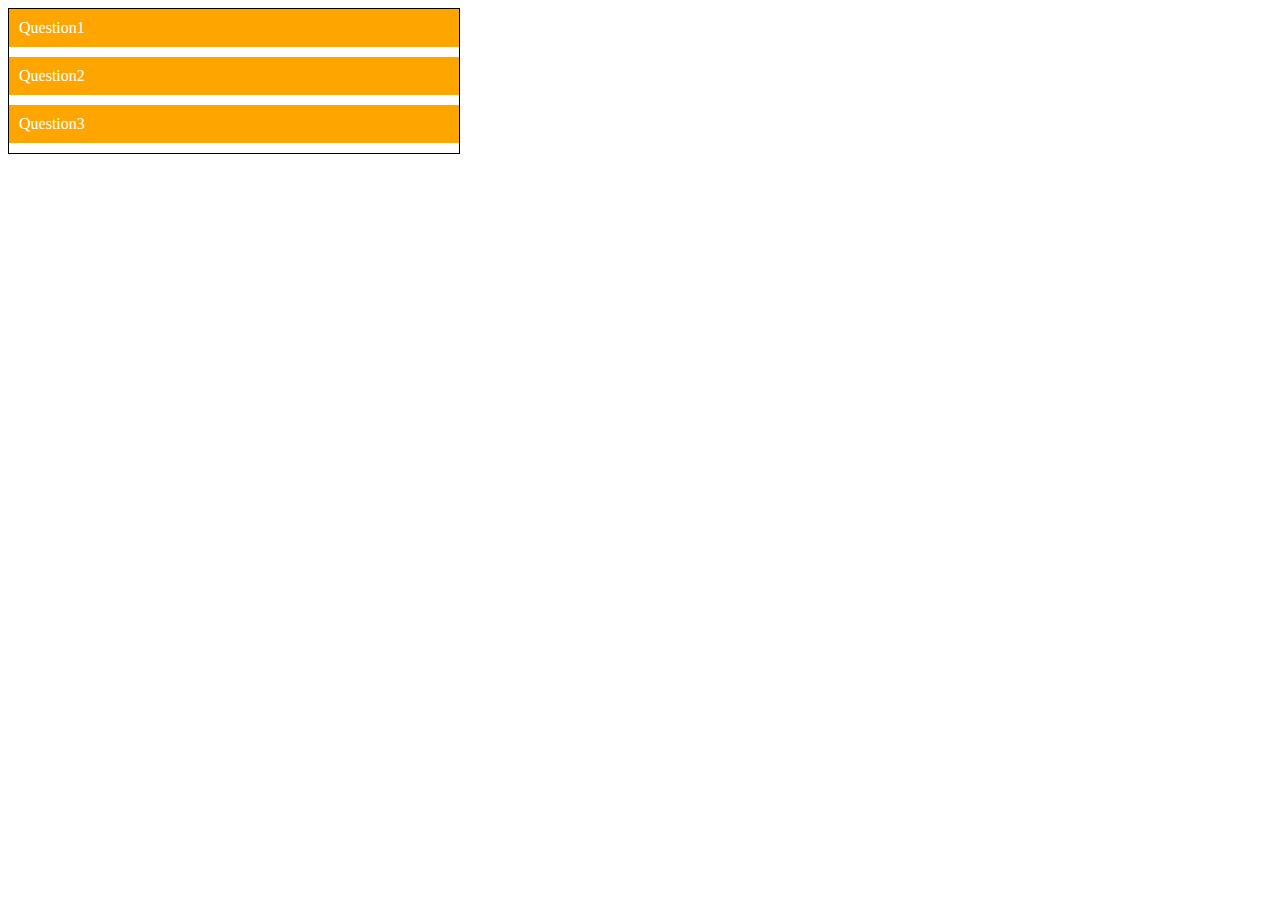
<file: javascriptaccordion/index.html>
<!DOCTYPE html>
<html lang="en">
<head>
    <meta charset="UTF-8">
    <meta name="viewport" content="width=device-width, initial-scale=1.0">
    <title>Document</title>
    <link rel="stylesheet" href="./style.css">
</head>
<body>
    <div class="accordion">
        <div class="item">
            <div class="title">Question1</div>
            <div class="content">
                Lorem, ipsum dolor sit amet consectetur adipisicing elit. Iusto unde inventore, esse beatae praesentium porro itaque, non quam, necessitatibus magni cumque magnam labore pariatur numquam.
            </div>
        </div>
        <div class="item">
            <div class="title">Question2</div>
            <div class="content">
                Lorem, ipsum dolor sit amet consectetur adipisicing elit. Iusto unde inventore, esse beatae praesentium porro itaque, non quam, necessitatibus magni cumque magnam labore pariatur numquam.
            </div>
        </div>
        <div class="item">
            <div class="title">Question3</div>
            <div class="content">
                Lorem, ipsum dolor sit amet consectetur adipisicing elit. Iusto unde inventore, esse beatae praesentium porro itaque, non quam, necessitatibus magni cumque magnam labore pariatur numquam.
            </div>
        </div>
    </div>
</body>
</html>
</file>
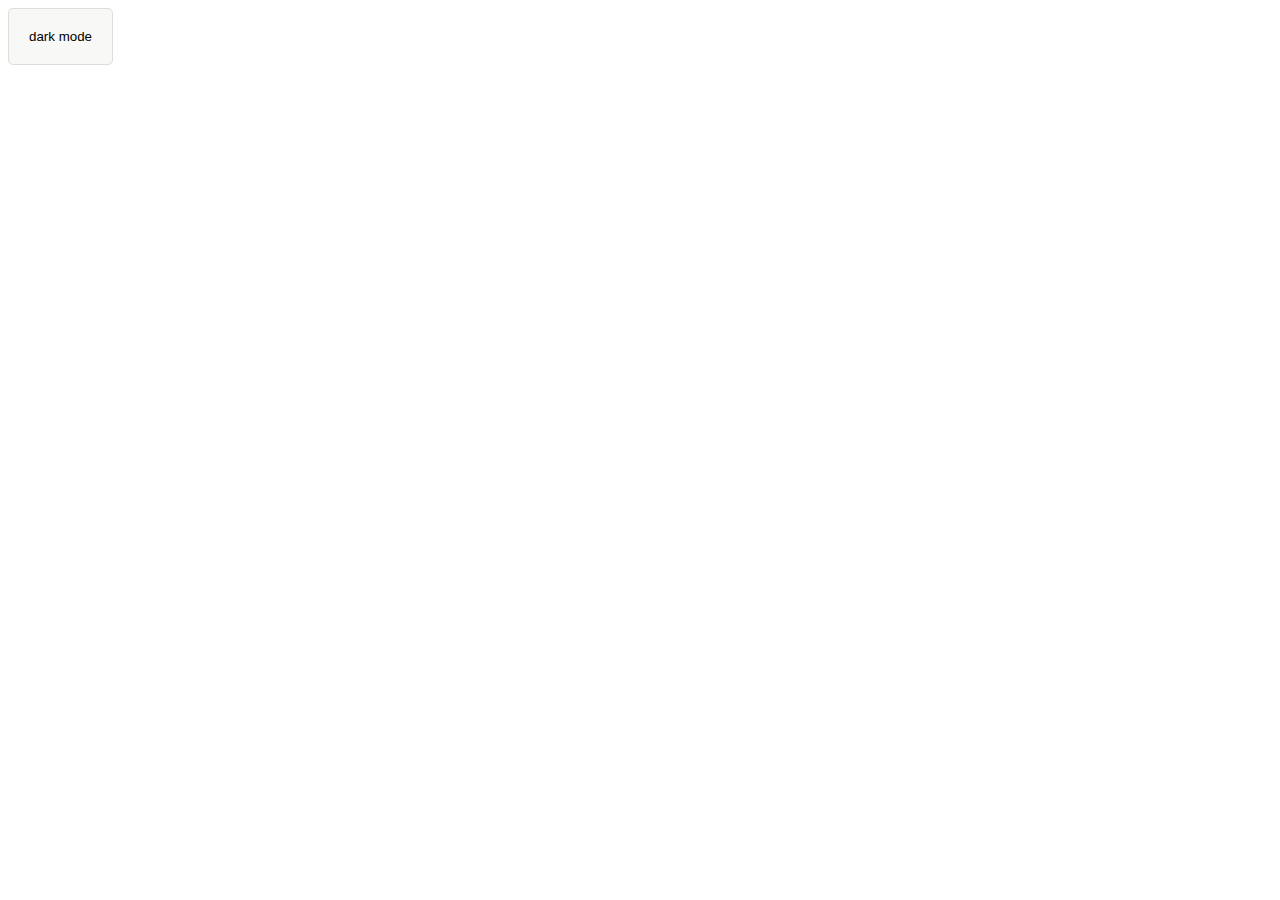
<file: javascriptdarkmode/index.html>
<!DOCTYPE html>
<html lang="en">
<head>
    <meta charset="UTF-8">
    <meta name="viewport" content="width=device-width, initial-scale=1.0">
    <title>Document</title>
    <link rel="stylesheet" href="./style.css">
</head>
<body>
    <div class="list">
        <button class="btn">dark mode</button>
    </div>
    <script src="./script.js"></script>
</body>
</html>
</file>
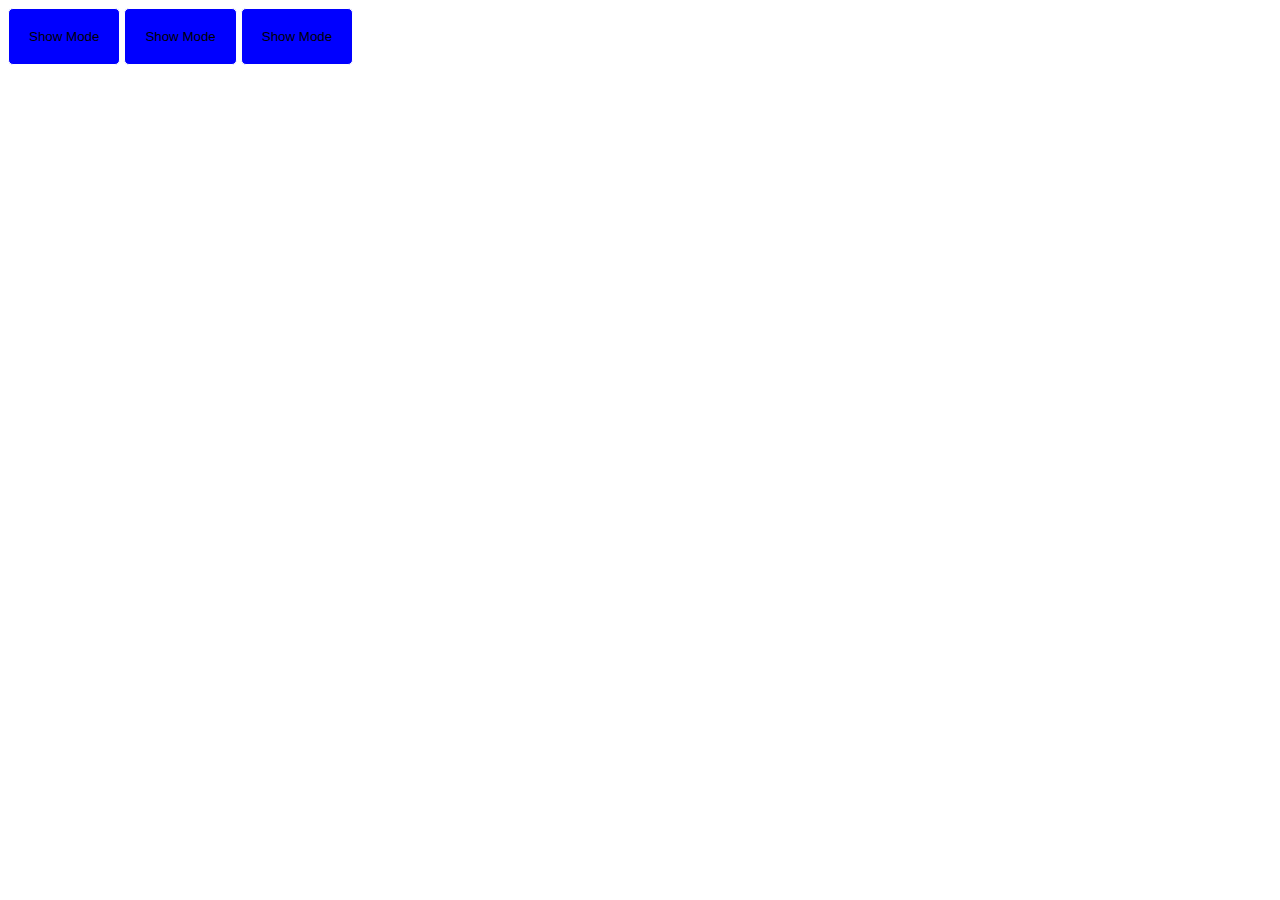
<file: javascriptmodal/index.html>
<!DOCTYPE html>
<html lang="en">
<head>
    <meta charset="UTF-8">
    <meta name="viewport" content="width=device-width, initial-scale=1.0">
    <title>Document</title>
    <link rel="stylesheet" href="./style.css">
</head>
<body>


  <button id="button1">Show Mode</button>
  <button id="button2">Show Mode</button>
  <button id="button3">Show Mode</button>



  <div id="modal1" class="modal">
    <div class="modal-content">
      <span class="close" >&times;</span>
      <h1>I am a modal Window</h1>
      <p>Lorem ipsum dolor sit amet consectetur adipisicing elit. Esse mollitia modi assumenda et accusamus perspiciatis.</p>
    </div>
  </div>



  <div id="modal2" class="modal">
    <div class="modal-content">
      <span class="close" >&times;</span>
      <p>Lorem ipsum dolor sit amet consectetur adipisicing elit. Esse mollitia modi assumenda et accusamus perspiciatis.</p>
    </div>
  </div>







  <div id="modal3" class="modal">
    <div class="modal-content">
      <span class="close" >&times;</span>
      <p>Lorem ipsum dolor sit amet consectetur adipisicing elit. Esse mollitia modi assumenda et accusamus perspiciatis.</p>
    </div>
  </div>
    <script src="./script.js"></script>
</body>
</html>
</file>
<file: javascriptaccordion/style.css>
.accordion{
    width: 450px;
    border: 1px solid #000;
}
.title{
    color: #fff;
    background-color: orange;
    padding: 10px;
}
.title:hover{
    background: #9a1616;
}
.content{
    border-color: #fff;
    color: #000;
    padding: 10px;
    display: none;
}
.item{
    margin-bottom: 10px;
}
.item .active.content{
    display: block;
}
</file>
<file: javascriptdarkmode/style.css>
.dark{
    background-color: #333;
    width: 100%;
    height: 100vh;
}
.btn{
    background-color: rgb(248, 248, 246);
    padding: 20px 20px;
    border: 1px solid rgb(220, 223, 215);
    border-radius: 5px;
}
</file>
<file: javascriptmodal/style.css>
.modal{
    display: none;
    position: fixed;
    z-index: 1;
    left: 0;
    top: 0;
    width: 100%;
    height: 100%;
    overflow: auto;
    border-color: rgba(0, 0, 0, 0.4);
}
.modal-content{
    background-color: #fefefe;
    margin: 15% auto;
    padding: 20px;
    border: 1px solid #888;
    width: 80%;
}
.close{
    color:#aaa;
    float: right;
    font-size: 25px;
    font-weight: bold;

}
.close:hover,
.close:focus{
    color: black;
    text-decoration: none;
    cursor: pointer;
}
button{
    padding: 20px 20px;
    border: 1px solid #fefefe;
    border-radius: 5px;
    background: blue;
}
</file>
